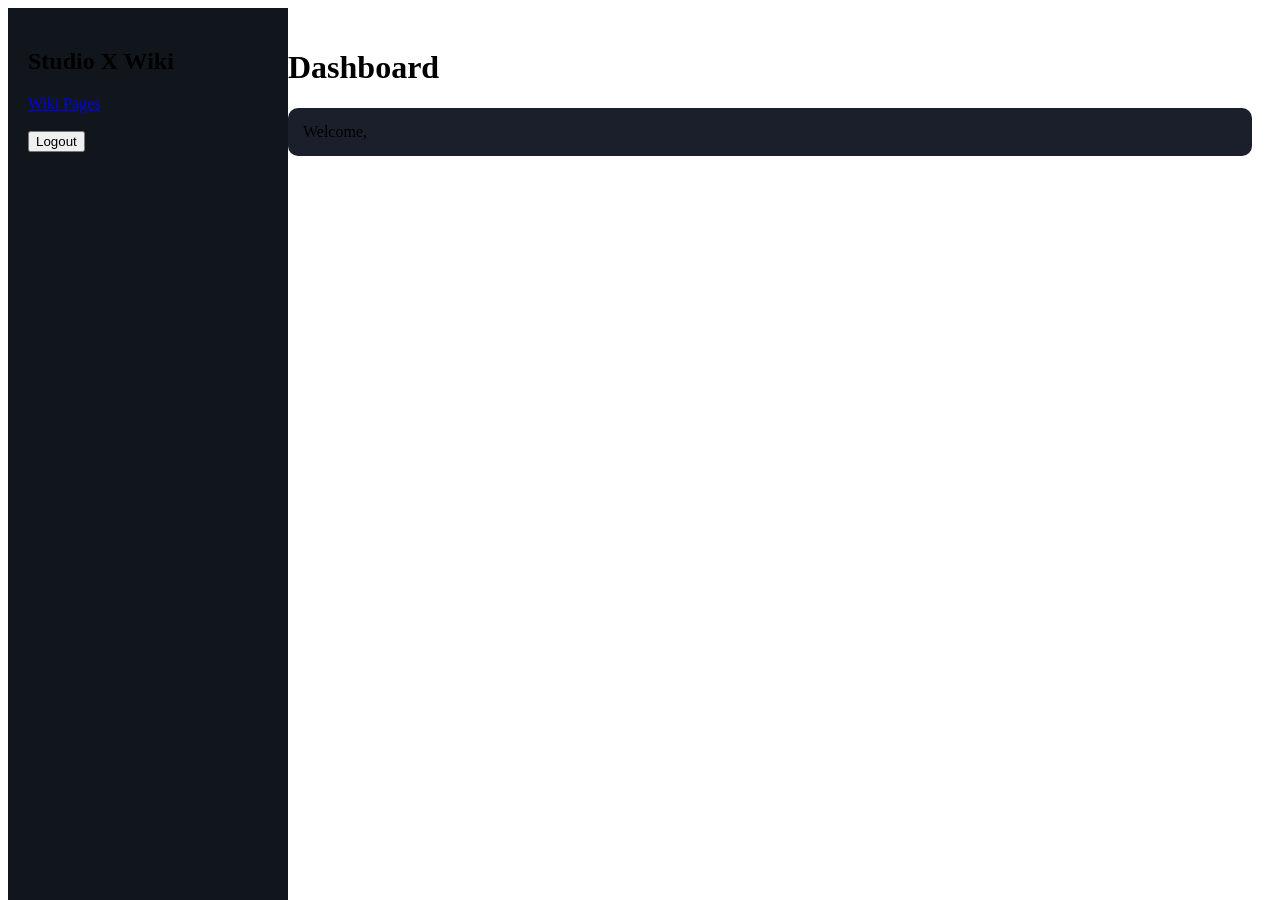
<file: dashboard.html>
<!DOCTYPE html>
<html>
<head>
  <title>Dashboard</title>
  <link rel="stylesheet" href="style.css">
</head>
<body>

<div class="sidebar">
  <h2>Studio X Wiki</h2>
  <p id="role"></p>

  <a href="wiki.html">Wiki Pages</a><br><br>
  <button onclick="logout()">Logout</button>
</div>

<div class="main">
  <h1>Dashboard</h1>
  <div class="card">
    Welcome, <span id="user"></span>
  </div>
</div>

<script src="auth.js"></script>
<script src="roles.js"></script>

<script>
const user = getCurrentUser();
if (!user) window.location.href = "login.html";

document.getElementById("user").innerText = user;
document.getElementById("role").innerText = "Role: " + getUserRole(user);
</script>

</body>
</html>
</file>
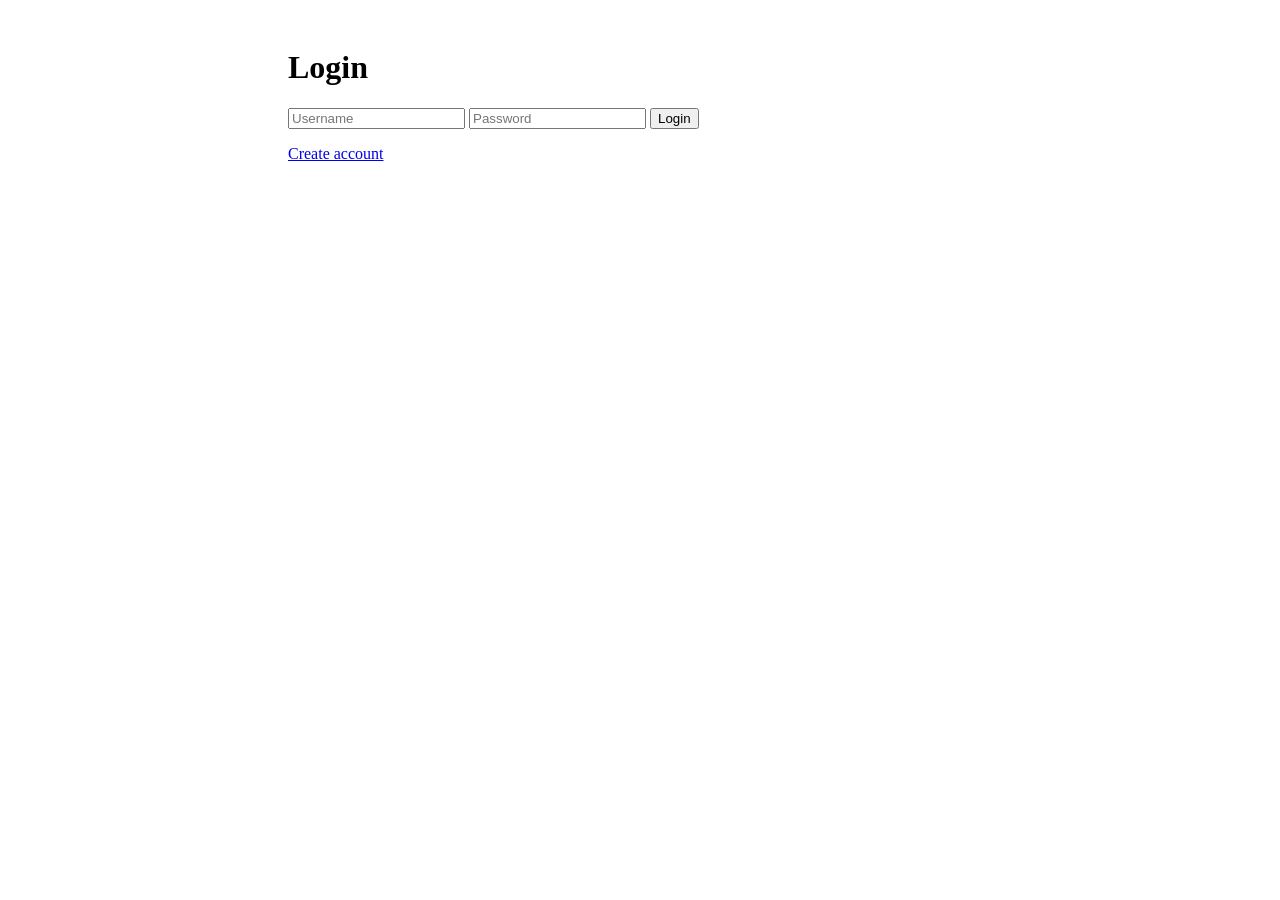
<file: login.html>
<!DOCTYPE html>
<html>
<head>
  <title>Login - Studio X Wiki</title>
  <link rel="stylesheet" href="style.css">
</head>
<body>

<div class="main">
  <h1>Login</h1>

  <input id="user" placeholder="Username">
  <input id="pass" type="password" placeholder="Password">

  <button onclick="login(document.getElementById('user').value, document.getElementById('pass').value)">
    Login
  </button>

  <p><a href="signup.html">Create account</a></p>
</div>

<script src="auth.js"></script>
</body>
</html>
</file>
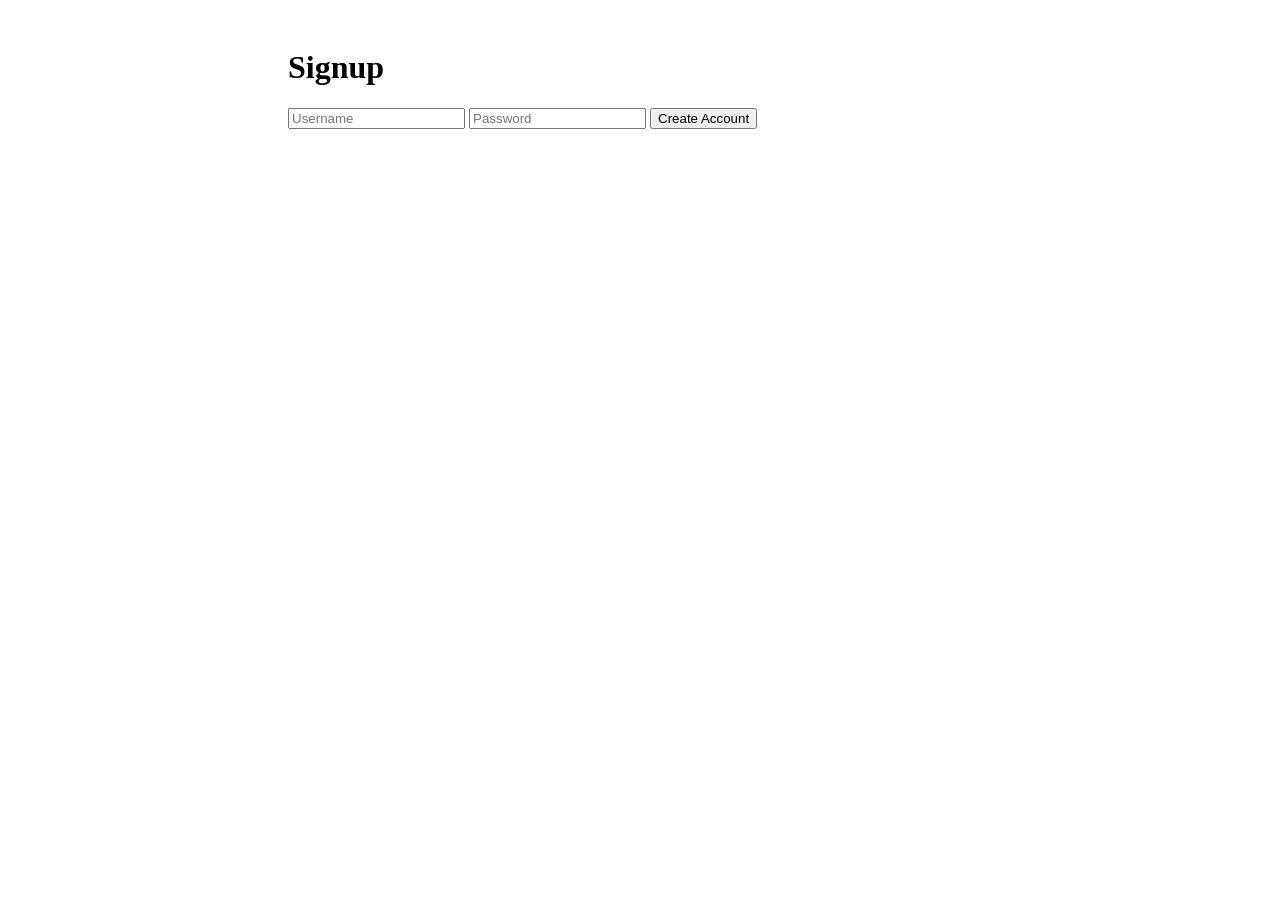
<file: signup.html>
<!DOCTYPE html>
<html>
<head>
  <title>Signup</title>
  <link rel="stylesheet" href="style.css">
</head>
<body>

<div class="main">
  <h1>Signup</h1>

  <input id="user" placeholder="Username">
  <input id="pass" type="password" placeholder="Password">

  <button onclick="signup(user.value, pass.value)">Create Account</button>
</div>

<script src="auth.js"></script>
</body>
</html>
</file>
<file: style.css>
.editor {
  min-height: 200px;
  padding: 10px;
  background: #1a1f2b;
  border-radius: 10px;
  border: 1px solid #333;
}

.sidebar {
  width: 240px;
  position: fixed;
  height: 100vh;
  background: #11151c;
  padding: 20px;
}

.main {
  margin-left: 260px;
  padding: 20px;
}

.card {
  background: #1a1f2b;
  padding: 15px;
  margin: 10px 0;
  border-radius: 10px;
}
</file>
